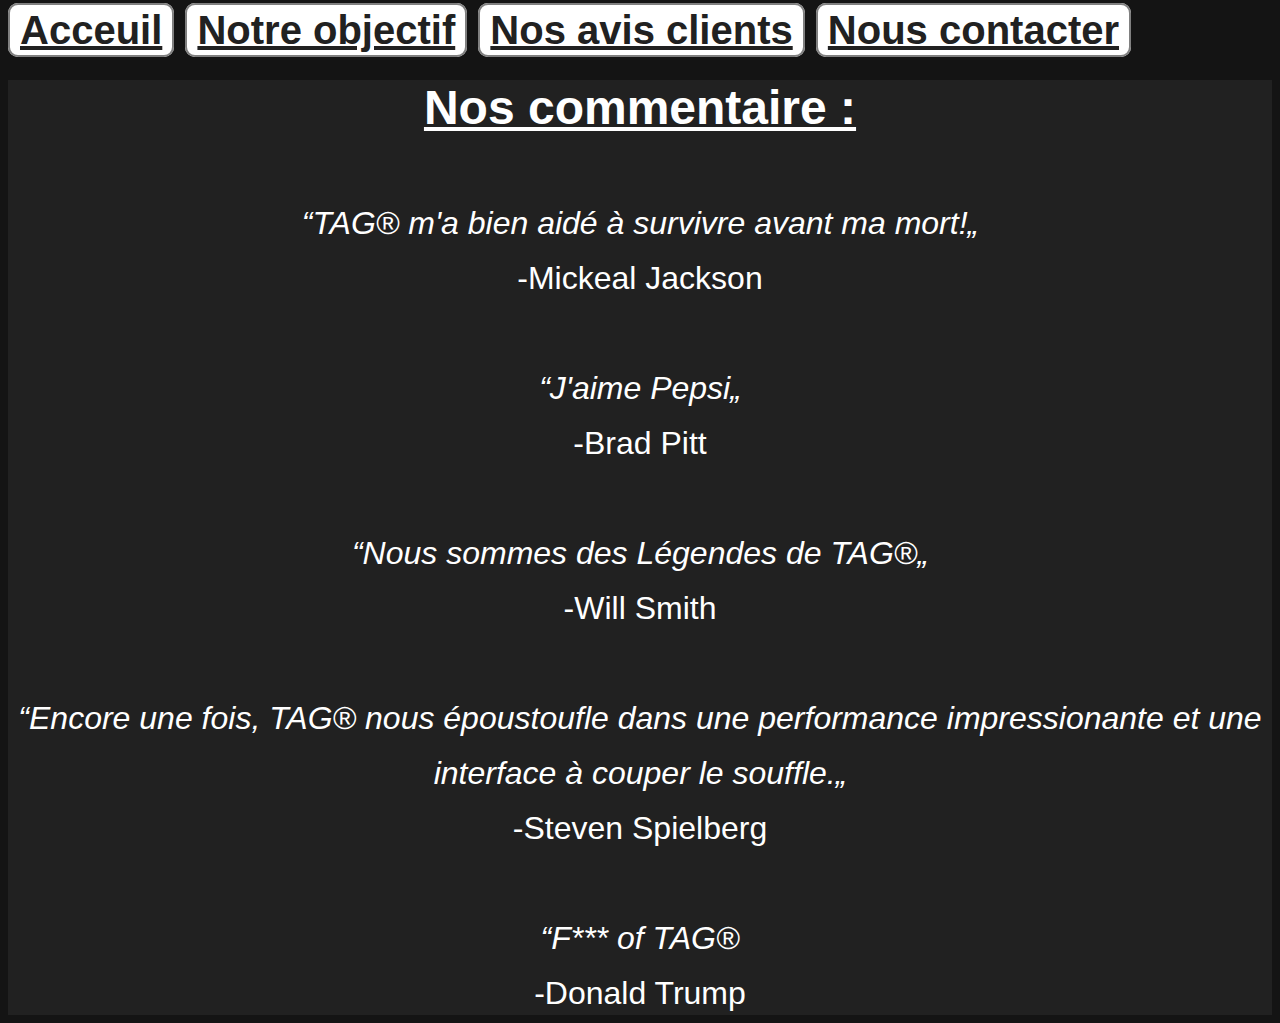
<file: avis.html>
<!DOCTYPE html>

<html>
<html lang="fr-FR">
	<head>
		<meta charset="utf-8">
		<title>GASA®</title>
		<link rel="stylesheet" href="style.css">

	</head>

	<body>
		<div id="BarreSup">
		<h1></font><font color="black"><a id="bttbar" href="index.html">Acceuil</a> <a id="bttbar" href="NTSC2.html">Notre objectif</a> <a id="bttbar" href="avis.html">Nos avis clients</a> <a id="bttbar" href="blanco.html">Nous contacter</a></h1>
		</div></font>
		<div id="carte">
		<font size="8">
		<b><u>Nos commentaire :</u></b><br><br>
	    <font size="6">
		<i>“TAG® m'a bien aidé à survivre avant ma mort!„</i><br>

     -Mickeal Jackson
	 
	 <br><br><i>“J'aime Pepsi„</i><br>
	 
	 -Brad Pitt
	 
	 <br><br><i>“Nous sommes des Légendes de TAG®„</i><br>
	 
	 -Will Smith
	 <br><br><i>“Encore une fois, TAG® nous époustoufle dans une performance impressionante et une interface à couper le souffle.„</i><br>
	-Steven Spielberg
	<br><br><i>“F*** of TAG®</i><br>
	-Donald Trump
	</body>
</html>
</file>
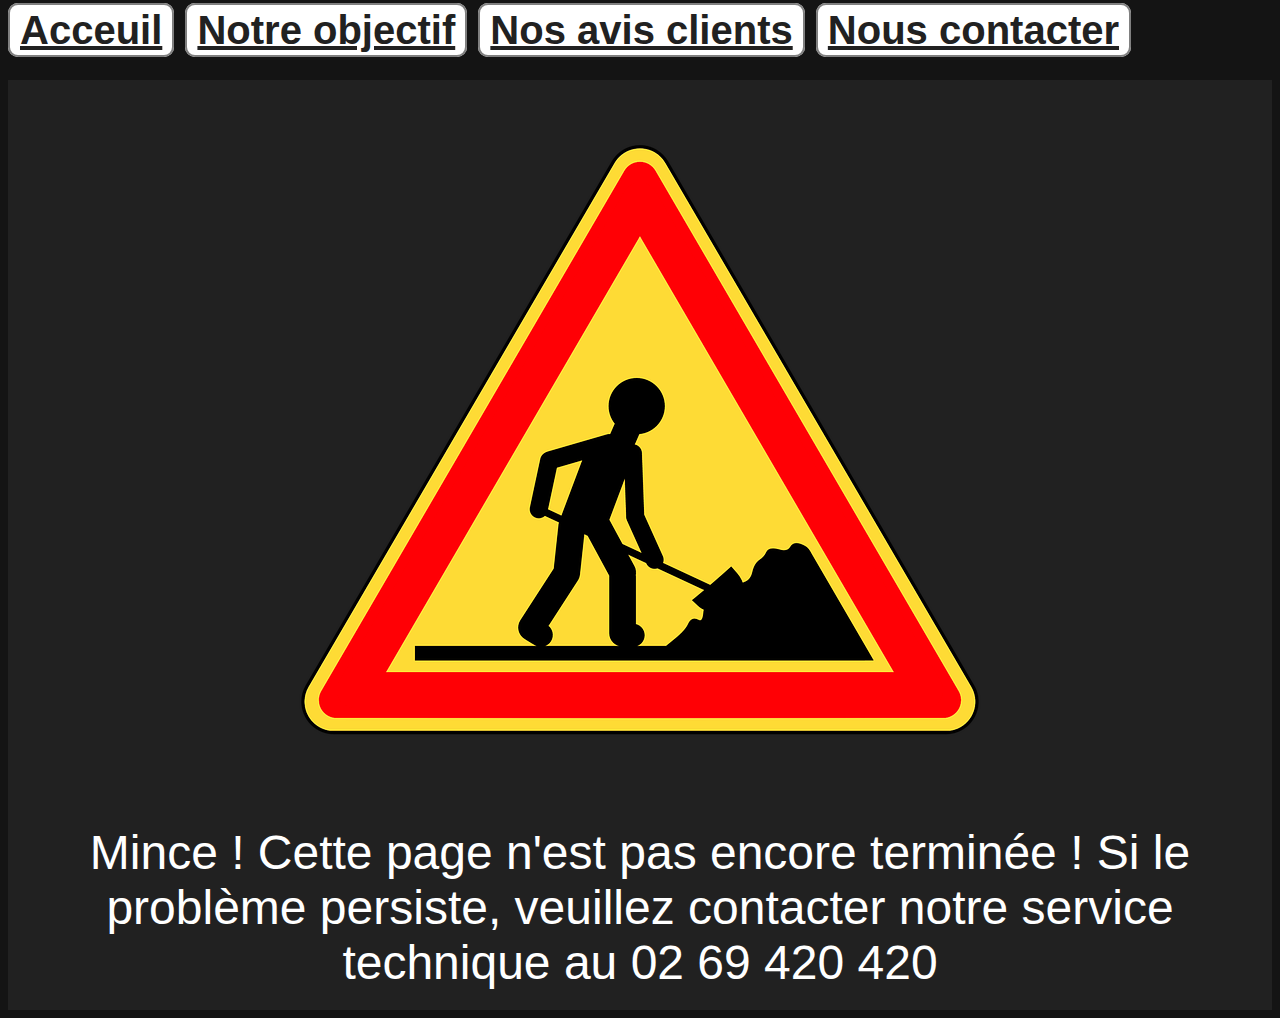
<file: blanco.html>
<!DOCTYPE html>

<html>
<html lang="fr-FR">
	<head>
		<meta charset="utf-8">
		<title>GASA®</title>
		<link rel="stylesheet" href="style.css">
	</head>

	<body>
		<div id="BarreSup">
		<h1></font><font color="black"><a id="bttbar" href="index.html">Acceuil</a> <a id="bttbar" href="NTSC2.html">Notre objectif</a> <a id="bttbar" href="avis.html">Nos avis clients</a> <a id="bttbar" href="blanco.html">Nous contacter</a></h1>
		</div></font>
		<div id="carte">
			<img src="photo\panneau.png">
			<p><font size="10">Mince ! Cette page n'est pas encore terminée ! Si le problème persiste, veuillez contacter notre service technique au 02 69 420 420
			
	</body
</html>
</file>
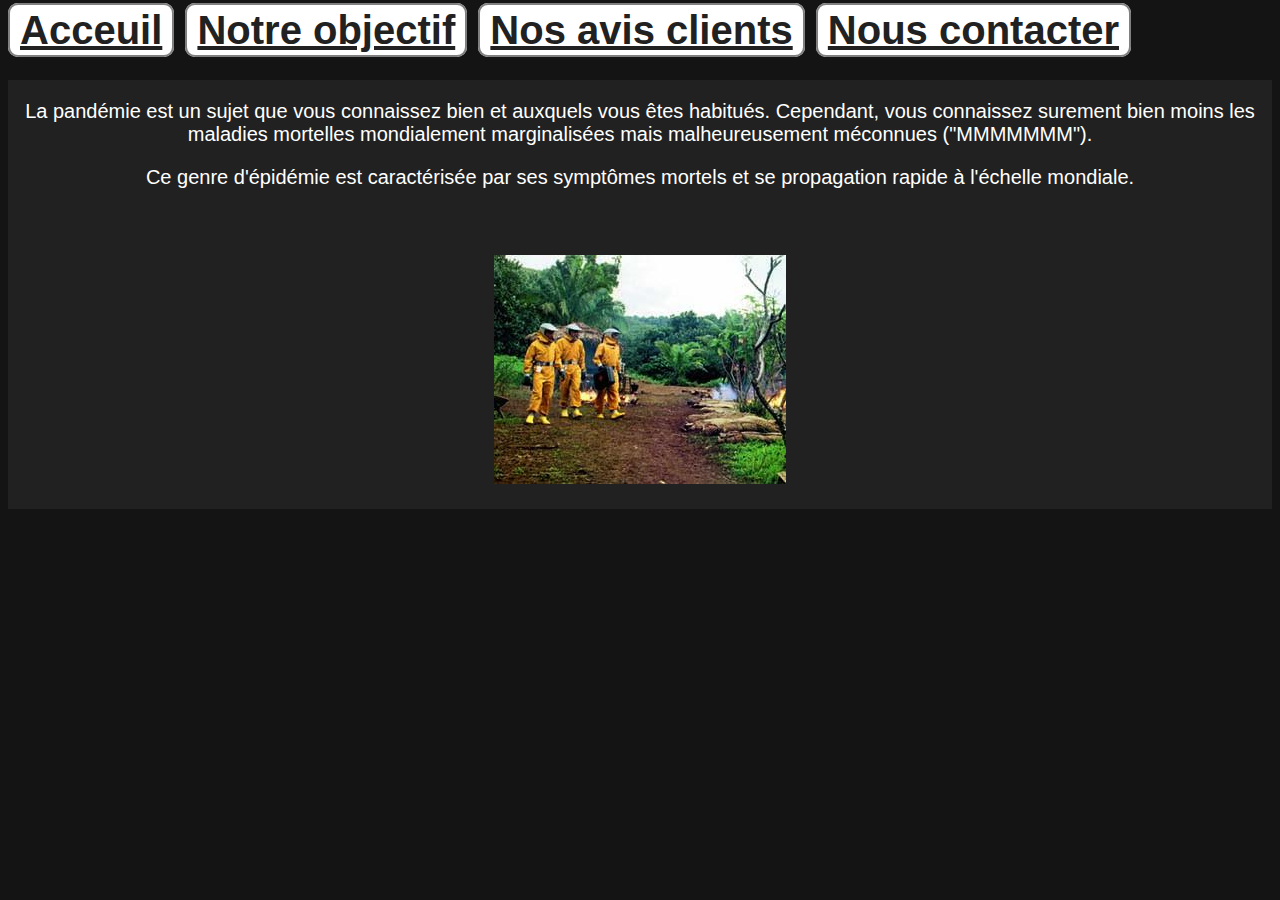
<file: covid.html>
<!DOCTYPE html>

<html>
<html lang="fr-FR">
	<head>
		<meta charset="utf-8">
		<title>GASA®</title>
		<link rel="stylesheet" href="style.css">
	</head>

	<body>
		<div id="BarreSup">
		<h1></font><font color="black"><a id="bttbar" href="index.html">Acceuil</a> <a id="bttbar" href="NTSC2.html">Notre objectif</a> <a id="bttbar" href="avis.html">Nos avis clients</a> <a id="bttbar" href="blanco.html">Nous contacter</a></h1>
		</div></font>
		<div id="carte">
		
		<p>La pandémie est un sujet que vous connaissez bien et auxquels vous êtes habitués. Cependant, vous connaissez surement bien moins les maladies mortelles mondialement marginalisées mais malheureusement méconnues ("MMMMMMM").
		<p>Ce genre d'épidémie est caractérisée par ses symptômes mortels et se propagation rapide à l'échelle mondiale. 
		<p>
		<br><br><img src="photo\pandemie.jpg">
	</body>
</html>
</file>
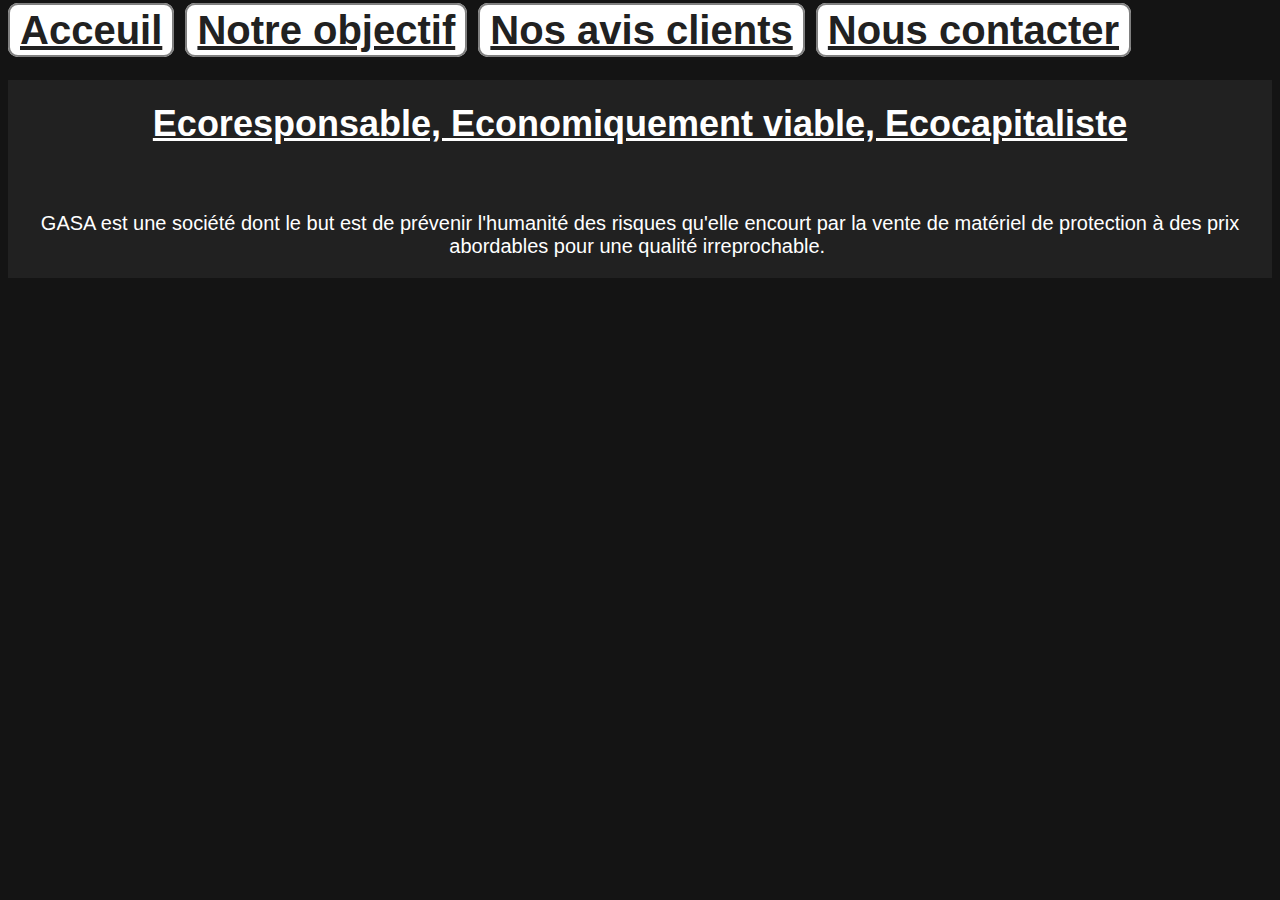
<file: NTSC2.html>
<!DOCTYPE html>

<html>
	<head>
		<meta charset="utf-8">
		<title>NTSC2</title>
		<link rel="stylesheet" href="style.css">
	</head>

	<body>
		<div id="BarreSup">
		<h1></font><font color="black"><a id="bttbar" href="index.html">Acceuil</a> <a id="bttbar" href="NTSC2.html">Notre objectif</a> <a id="bttbar" href="avis.html">Nos avis clients</a> <a id="bttbar" href="blanco.html">Nous contacter</a></h1>
		</div></font>
		
		</div>
	
		<div id="carte">
			<br>
			<font size="4"><h1><u><b>Ecoresponsable, Economiquement viable, Ecocapitaliste</b></u></h1></font>
			<br>
			<p>GASA est une société dont le but est de prévenir l'humanité des risques qu'elle encourt par la vente de matériel de protection à des prix abordables pour une qualité irreprochable.
			<img href="photo/pouce.png">
		</div>

	</body>

</html>
</file>
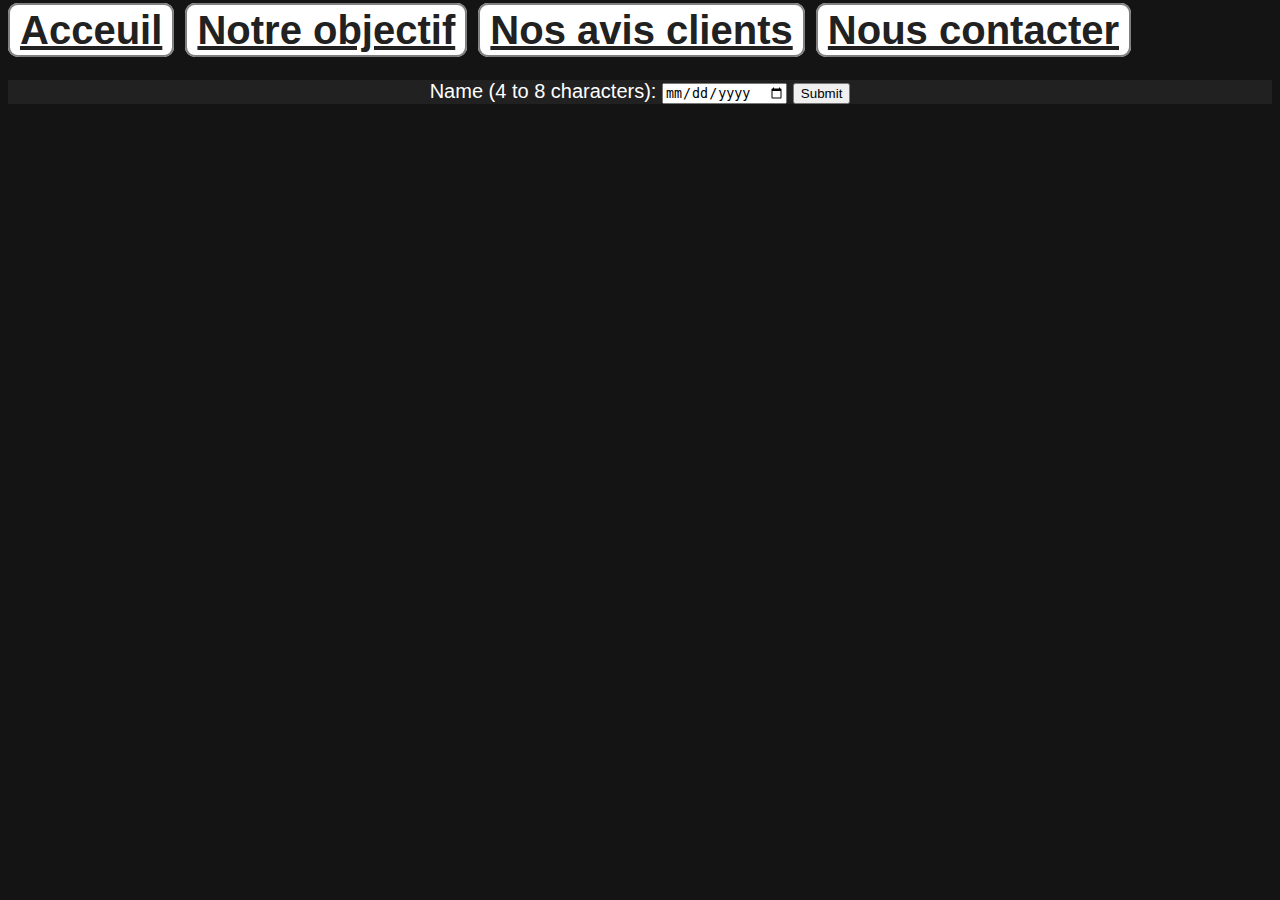
<file: NTSC3.html>
<!DOCTYPE html>

<html>
	<head>
		<meta charset="utf-8">
		<title>NTSC3</title>
		<link rel="stylesheet" href="style.css">
	</head>

	<body>
	<div id="BarreSup">
		<h1></font><font color="black"><a id="bttbar" href="index.html">Acceuil</a> <a id="bttbar" href="NTSC2.html">Notre objectif</a> <a id="bttbar" href="avis.html">Nos avis clients</a> <a id="bttbar" href="blanco.html">Nous contacter</a></h1>
		</div></font>
		
		</div>

		<div id="carte">
			<label for="name">Name (4 to 8 characters):</label>

<input type="date" id="name" name="name">
<input type="submit" id="name" name="name">

		</div>

	</body>

</html>
</file>
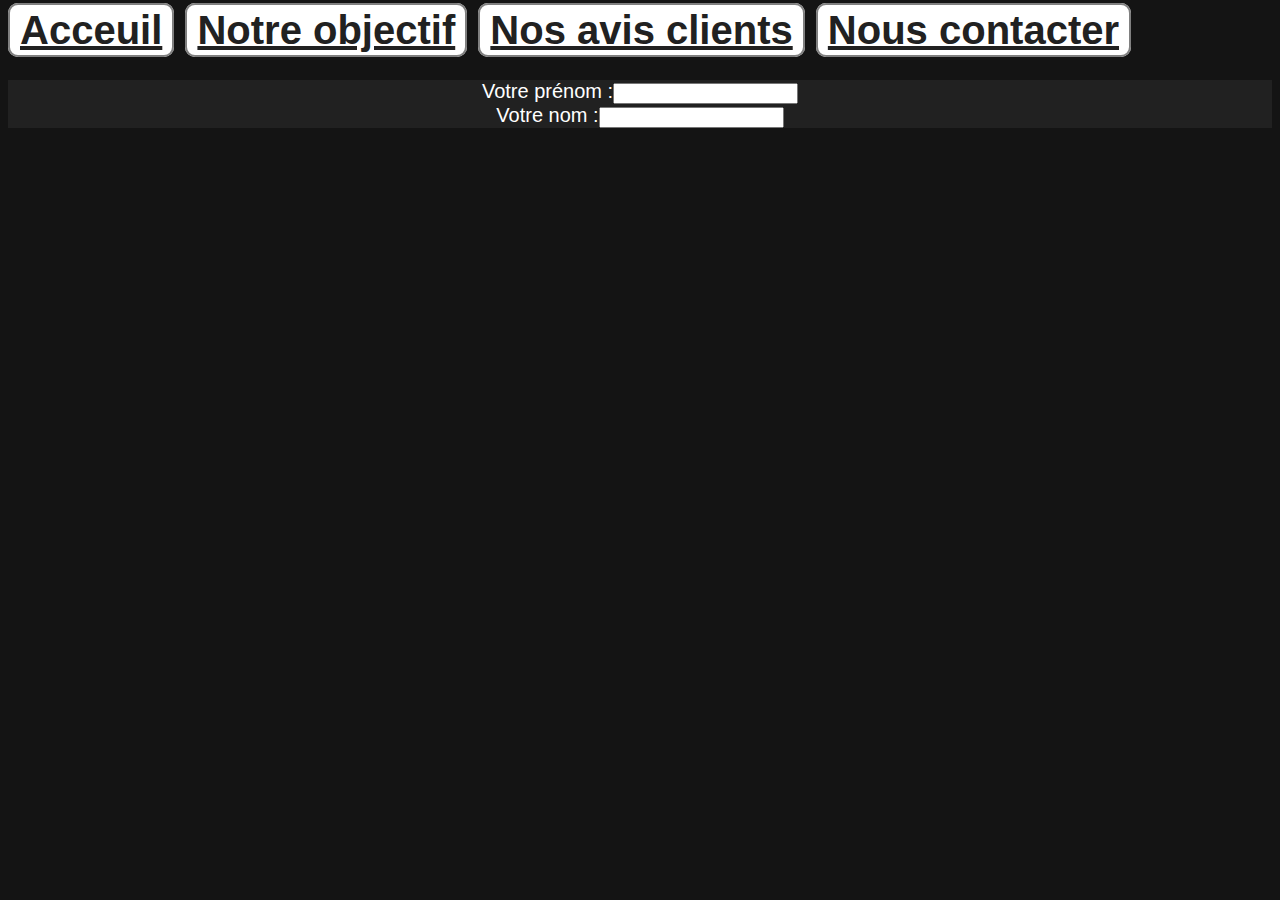
<file: NTSC4.html>
<!DOCTYPE html>

<html>
<html lang="fr-FR">
	<head>
		<meta charset="utf-8">
		<title>NTSC4</title>
		<link rel="stylesheet" href="style.css">
	</head>

	<body>
	<div id="BarreSup">
		<h1></font><font color="black"><a id="bttbar" href="index.html">Acceuil</a> <a id="bttbar" href="NTSC2.html">Notre objectif</a> <a id="bttbar" href="avis.html">Nos avis clients</a> <a id="bttbar" href="blanco.html">Nous contacter</a></h1>
		</div></font>
		<div id="carte">
			Votre prénom :<input type="text" /><br>
			Votre nom :<input type="text" /><br>


		</div>

		
	</body>
</file>
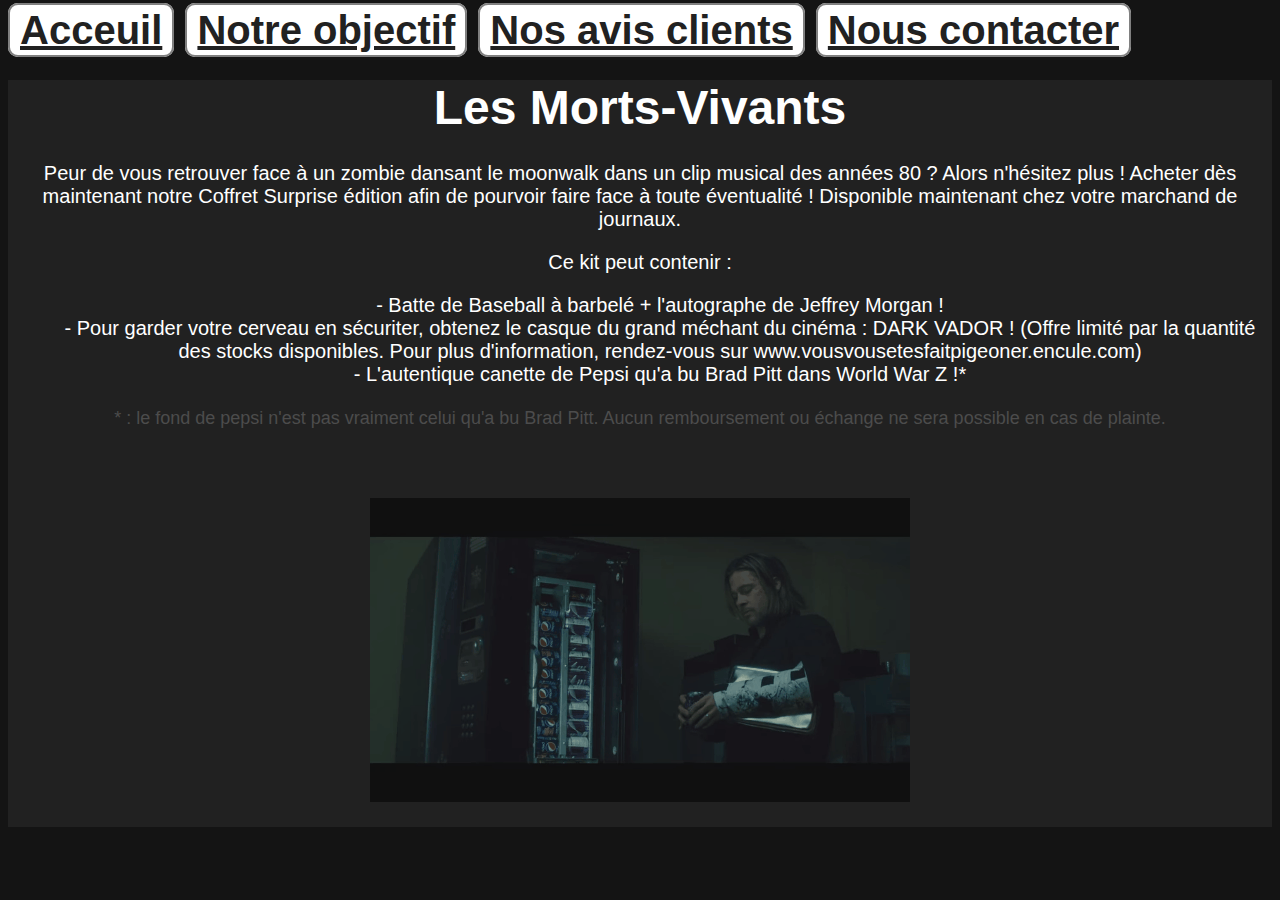
<file: Zombie.html>
<!DOCTYPE html>

<html>
	<head>
		<meta charset="utf-8">
		<title>Zombie</title>
		<link rel="stylesheet" href="style.css">
	</head>

	<body>
		<div id="BarreSup">
		<h1></font><font color="black"><a id="bttbar" href="index.html">Acceuil</a> <a id="bttbar" href="NTSC2.html">Notre objectif</a> <a id="bttbar" href="avis.html">Nos avis clients</a> <a id="bttbar" href="blanco.html">Nous contacter</a></h1>
		</div></font>
		
		</div>

		<div id="carte">
			<h1><b><font size="10">Les Morts-Vivants</font></b></h1>
			
			<p>Peur de vous retrouver face à un zombie dansant le moonwalk dans un clip musical des années 80 ? Alors n'hésitez plus ! Acheter dès maintenant notre Coffret Surprise édition  afin de pourvoir faire face à toute éventualité ! Disponible maintenant chez votre marchand de journaux.
			<p>Ce kit peut contenir :
			<ul>
				<li>- Batte de Baseball à barbelé + l'autographe de Jeffrey Morgan !  </li>
				<li>- Pour garder votre cerveau en sécuriter, obtenez le casque du grand méchant du cinéma : DARK VADOR ! (Offre limité par la quantité des stocks disponibles. Pour plus d'information, rendez-vous sur www.vousvousetesfaitpigeoner.encule.com)</li>
				<li>- L'autentique canette de Pepsi qu'a bu Brad Pitt dans World War Z !*</li>
			</ul>
			<font size=4 color="#4C4C4C"><p>* : le fond de pepsi n'est pas vraiment celui qu'a bu Brad Pitt. Aucun remboursement ou échange ne sera possible en cas de plainte.</font>
			<br><br><br><br><img src="photo\pepsi.gif">
		</div>

	</body>

</html>
</file>
<file: style.css>
h1
{
	color: white;
	margin-top:0px;
}
h2
{
	size: 10px;
	font: 1em "Fira Sans", sans-serif;
}

#bouton
{
  font-family: 'helvetica neue', helvetica, sans-serif;
  letter-spacing: 1px;
  text-transform: uppercase;
  text-align: center;
  border: 2px solid rgba(0,0,200,0.6);
  background: rgba(0,0,200,0.3);
  color: rgba(0,0,200,0.6);
  box-shadow: 1px 1px 2px rgba(0,0,200,0.4);
  border-radius: 10px;
  padding: 3px 10px;
  display: inline-block;
  cursor:pointer;
}


body
{
	background-color: #141414;
	font-size: 20px;
}

#carte
{
	width: 100%;
	margin: 0 auto;
	background-color: #212121;
	text-align: center;
	align-content: center;
	font: 1em "Fira Sans", sans-serif;
	color: white;
}

ul li
{
	list-style-type: none;
}

#BarreSup
{
	width: 90%;
	margin: 0;
	align-content: center;
	vertical-align: center;
	font: 1em "Fira Sans", sans-serif;
	margin-top: 0px;
	background-color: #141414;
}
#Separateur
{
	width: 1280px;
	margin: 0;
	align-content: center;
	vertical-align: center;
	font: 1em "Fira Sans", sans-serif;
	margin-top: 0px;
	font-color: #1C1C1C;
}
.container {
    display: grid;
    grid-template-columns: 1fr 1fr;
    grid-gap: 0px;
}
#laterale
{
	width: 90%;
	margin: 0px;
	background-color: #212121;
	align-content: center;
	text-align: auto 0;
	font: 1em "Fira Sans", sans-serif;
	color: white;
}
#link 
{
	color: #212121;
}
#bttbar
{
	color: #212121;
	border: 2px solid grey;
	border-radius: 10px;
	background: white;
	padding: 3px 10px;
}
a
{
	color: white;
}
#red
{
	color: red;
}
#green 
{
	color: green;
}
#arrondi
{
	border-radius: 10%;
}
#small
{
	width: 40%;
	height: auto;
}
#image
{
	width: 15%;
	margin: 0px;
	align-content: center;
	text-align: auto 0;
}
.spoiler_flou {
filter: blur(15px);
transition-property: -webkit-filter;
transition-duration: .5s;
}
.spoiler_flou:hover, .spoiler_flou:focus {
filter: blur(0px);
}
</file>
